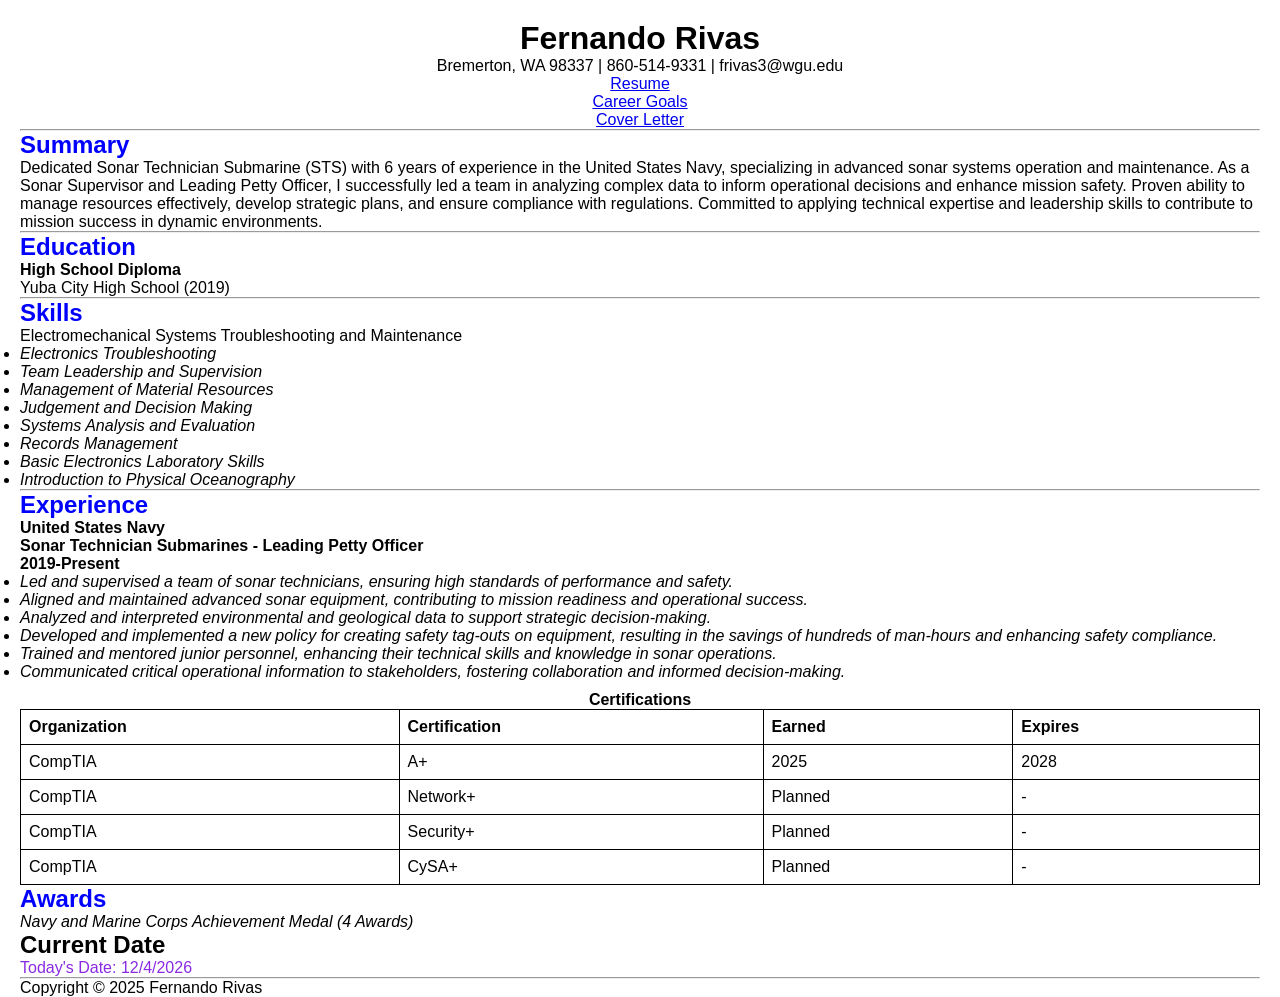
<file: index.html>
<!DOCTYPE html>
<html lang="en">
    <head>
        <meta charset="UTF-8">
        <title>Resume</title>
        <link rel="stylesheet" href="styles.css">
    </head>
    <body>
        <header>
            <h1>Fernando Rivas</h1>
            <p>Bremerton, WA 98337 | 860-514-9331 | frivas3@wgu.edu</p>
        </header>
<nav>
    <!--resume.html-->
        <p>
            <a href="resume.html">Resume</a>
        </p>
    <!--career-goals.html-->
        <p>
            <a href="career-goals.html">Career Goals</a>
        </p>
    <!--cover-letter.html-->
        <p>
            <a href="cover-letter.html">Cover Letter</a>
        </p>
</nav>
<hr>
    <!--The following sections all contain the written body of my resume-->
<main>

<section id="Summary">
    <h1><span style="color:rgb(0, 0, 255);">Summary</span></h1>
    <article>
        <p>Dedicated Sonar Technician Submarine (STS) with 6 years of experience in the United States Navy, 
        specializing in advanced sonar systems operation and maintenance. 
        As a Sonar Supervisor and Leading Petty Officer, I successfully led a team in analyzing complex data 
        to inform operational decisions and enhance mission safety. Proven ability to manage resources effectively, 
        develop strategic plans, and ensure compliance with regulations. Committed to applying technical expertise 
        and leadership skills to contribute to mission success in dynamic environments.
        </p>
    </article>
</section>
<hr>

<section id="Education">
    <h2><span style="color:rgb(0, 0, 255);">Education</span></h2>
    <article>
        <p><strong>High School Diploma</strong><br>
        Yuba City High School (2019)
        </p>
    </article>
</section>
<hr>

<section id="Skills">
    <h2><span style="color:rgb(0, 0, 255);">Skills</span></h2>
    <article>
        <p>Electromechanical Systems Troubleshooting and Maintenance</p>
            <ul>
                <li>Electronics Troubleshooting</li>
                <li>Team Leadership and Supervision</li>
                <li>Management of Material Resources</li>
                <li>Judgement and Decision Making</li>
                <li>Systems Analysis and Evaluation</li>
                <li>Records Management</li>
                <li>Basic Electronics Laboratory Skills</li>
                <li>Introduction to Physical Oceanography</li>
            </ul>
    </article>
</section>
<hr>

<section id="Experience">
    <h2><span style="color:rgb(0, 0, 255);">Experience</span></h2>
    <article>
        <p><strong>United States Navy</strong><br><strong>Sonar Technician Submarines - Leading Petty Officer</strong>
            <br><strong>2019-Present</strong>
                <ul>
                    <li>Led and supervised a team of sonar technicians, ensuring high standards of performance and safety.</li>
                    <li>Aligned and maintained advanced sonar equipment, contributing to mission readiness and operational success.</li>
                    <li>Analyzed and interpreted environmental and geological data to support strategic decision-making.</li>
                    <li>Developed and implemented a new policy for creating safety tag-outs on equipment, resulting in the savings of hundreds of man-hours and enhancing safety compliance.</li>
                    <li>Trained and mentored junior personnel, enhancing their technical skills and knowledge in sonar operations.</li>
                    <li>Communicated critical operational information to stakeholders, fostering collaboration and informed decision-making.</li>
                </ul></p>
    </article>
</section>

<section id="Certifications">
    <table>
        <caption><strong>Certifications</strong></caption>
        <tr>
            <th>Organization</th>
            <th>Certification</th>
            <th>Earned</th>
            <th>Expires</th>
        </tr>
        <tr>
            <td>CompTIA</td>
            <td>A+</td>
            <td>2025</td>
            <td>2028</td>
        </tr>
        <tr>
            <td>CompTIA</td>
            <td>Network+</td>
            <td>Planned</td>
            <td>-</td>
        <tr>
            <td>CompTIA</td>
            <td>Security+</td>
            <td>Planned</td>
            <td>-</td>
        <tr>
            <td>CompTIA</td>
            <td>CySA+</td>
            <td>Planned</td>
            <td>-</td>
        </tr>    
        </tr>
        </tr>
    </table>
    <h2><span style="color:rgb(0, 0, 255);">Awards</span></h2>
        <p><em>Navy and Marine Corps Achievement Medal (4 Awards)</em></p>
</section>
<section id="date">
    <h2>Current Date</h2>
    <div id="current-date"></div>
</section>
</main>
<hr>
<footer>
    <p>Copyright © 2025 Fernando Rivas</p>
</footer>
<script>
  window.onload = function() {
    const dateDiv = document.getElementById("current-date");
    const currentDate = new Date().toLocaleDateString();
    dateDiv.textContent = "Today's Date: " + currentDate;

    console.log("Resume loaded on " + currentDate);
  };
</script>
    </body>
</html>
</file>
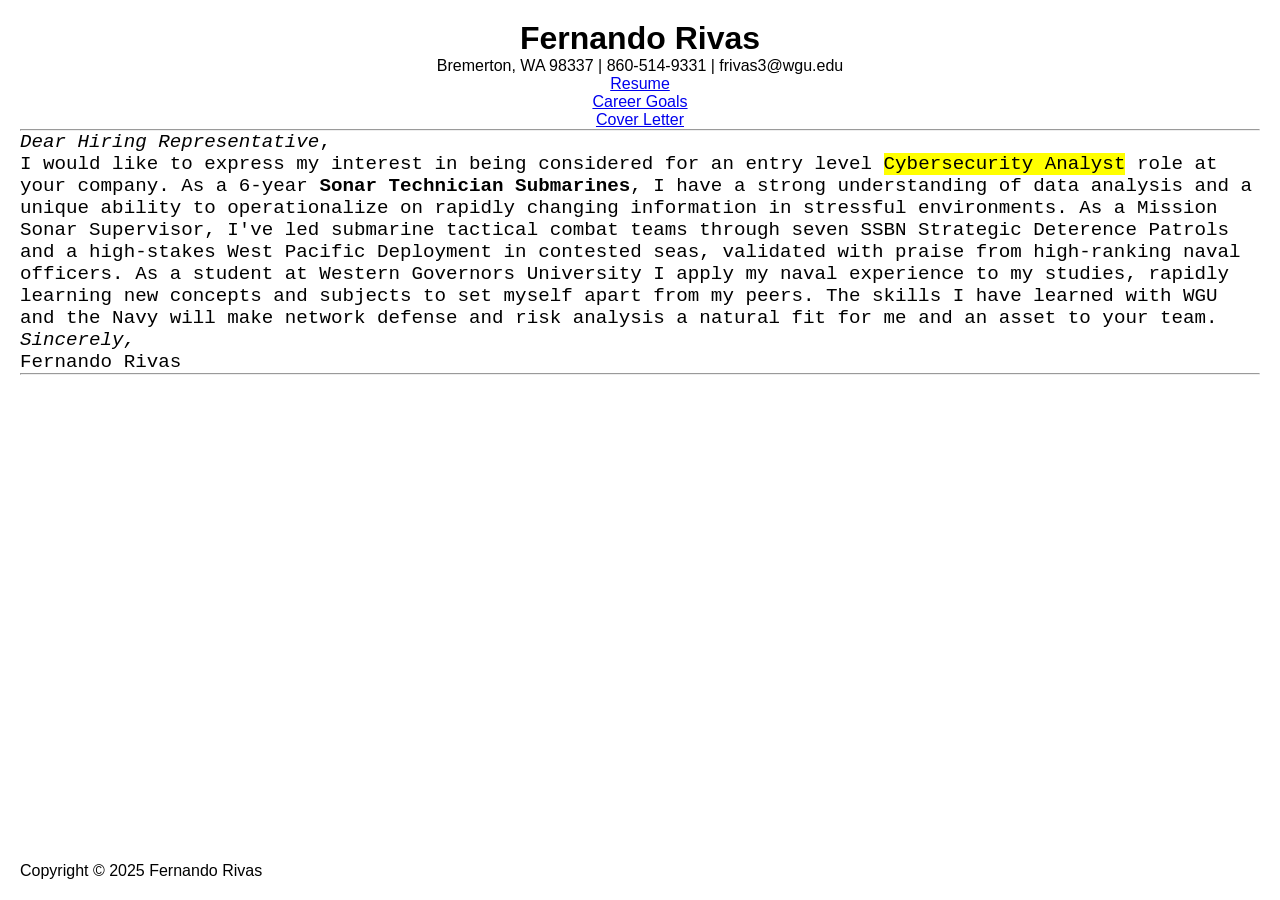
<file: cover-letter.html>
<!DOCTYPE html>
<html lang="en">
    <head>
        <meta charset="UTF-8">
        <title>Cover Letter</title>
        <link rel="stylesheet" href="styles.css">
    </head>
<body>
    <header>
        <h1>Fernando Rivas</h1>
        <p>Bremerton, WA 98337 | 860-514-9331 | frivas3@wgu.edu</p>
    </header>
<nav>
    <p>
        <a href="resume.html">Resume</a>
    </p>
    <p>
        <a href="career-goals.html">Career Goals</a>
    </p>
    <p>
        <a href="cover-letter.html">Cover Letter</a>
    </p>
</nav>
<hr>
<main>
    <section id="Letter">
    <article>
        <p>
            <em>Dear Hiring Representative</em>,</p>
        <p>I would like to express my interest in being considered for an entry level <mark>Cybersecurity Analyst</mark> role at your company. As a 6-year <strong>Sonar Technician Submarines</strong>,
            I have a strong understanding of data analysis and a unique ability to operationalize on rapidly changing information in stressful environments. As a Mission Sonar Supervisor,
            I've led submarine tactical combat teams through seven SSBN Strategic Deterence Patrols and a high-stakes West Pacific Deployment in contested seas, validated with praise from
            high-ranking naval officers. As a student at Western Governors University I apply my naval experience to my studies, rapidly learning new concepts and subjects to set myself
            apart from my peers. The skills I have learned with WGU and the Navy will make <span>network defense and risk analysis</span> a natural fit for me and an asset to your team.</p>
        <p><em>Sincerely,</em><br>Fernando Rivas</p>
<hr>
    </article>
</section>
</main>
<footer>
    <p>Copyright © 2025 Fernando Rivas</p>
</footer>
    </body>
</html>
</file>
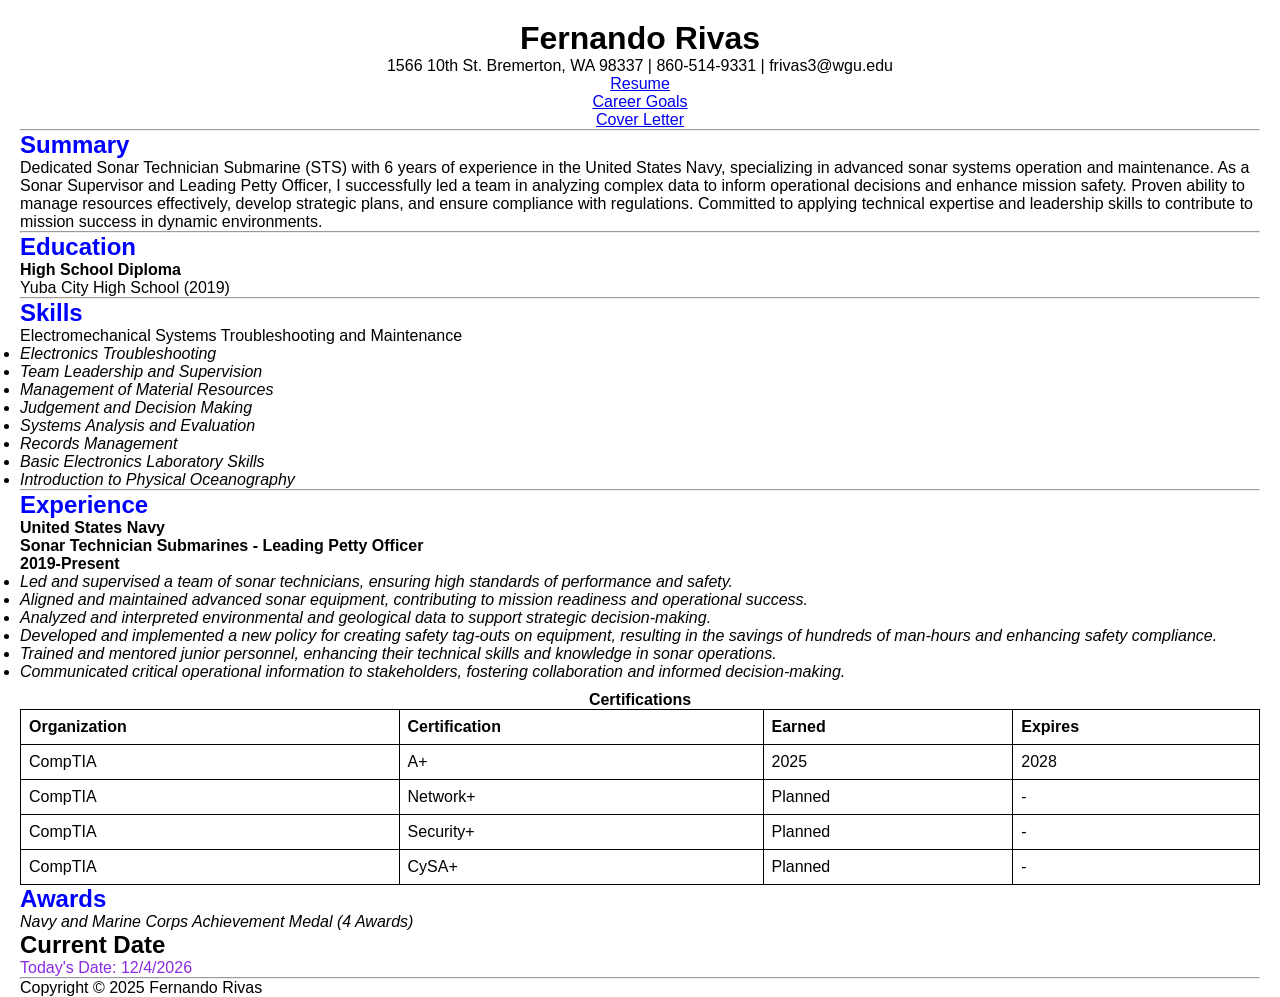
<file: resume.html>
<!DOCTYPE html>
<html lang="en">
    <head>
        <meta charset="UTF-8">
        <title>Resume</title>
        <link rel="stylesheet" href="styles.css">
    </head>
    <body>
        <header>
            <h1>Fernando Rivas</h1>
            <p>1566 10th St. Bremerton, WA 98337 | 860-514-9331 | frivas3@wgu.edu</p>
        </header>
<nav>
    <!--resume.html-->
        <p>
            <a href="resume.html">Resume</a>
        </p>
    <!--career-goals.html-->
        <p>
            <a href="career-goals.html">Career Goals</a>
        </p>
    <!--cover-letter.html-->
        <p>
            <a href="cover-letter.html">Cover Letter</a>
        </p>
</nav>
<hr>
    <!--The following sections all contain the written body of my resume-->
<main>

<section id="Summary">
    <h1><span style="color:rgb(0, 0, 255);">Summary</span></h1>
    <article>
        <p>Dedicated Sonar Technician Submarine (STS) with 6 years of experience in the United States Navy, 
        specializing in advanced sonar systems operation and maintenance. 
        As a Sonar Supervisor and Leading Petty Officer, I successfully led a team in analyzing complex data 
        to inform operational decisions and enhance mission safety. Proven ability to manage resources effectively, 
        develop strategic plans, and ensure compliance with regulations. Committed to applying technical expertise 
        and leadership skills to contribute to mission success in dynamic environments.
        </p>
    </article>
</section>
<hr>

<section id="Education">
    <h2><span style="color:rgb(0, 0, 255);">Education</span></h2>
    <article>
        <p><strong>High School Diploma</strong><br>
        Yuba City High School (2019)
        </p>
    </article>
</section>
<hr>

<section id="Skills">
    <h2><span style="color:rgb(0, 0, 255);">Skills</span></h2>
    <article>
        <p>Electromechanical Systems Troubleshooting and Maintenance</p>
            <ul>
                <li>Electronics Troubleshooting</li>
                <li>Team Leadership and Supervision</li>
                <li>Management of Material Resources</li>
                <li>Judgement and Decision Making</li>
                <li>Systems Analysis and Evaluation</li>
                <li>Records Management</li>
                <li>Basic Electronics Laboratory Skills</li>
                <li>Introduction to Physical Oceanography</li>
            </ul>
    </article>
</section>
<hr>

<section id="Experience">
    <h2><span style="color:rgb(0, 0, 255);">Experience</span></h2>
    <article>
        <p><strong>United States Navy</strong><br><strong>Sonar Technician Submarines - Leading Petty Officer</strong>
            <br><strong>2019-Present</strong>
                <ul>
                    <li>Led and supervised a team of sonar technicians, ensuring high standards of performance and safety.</li>
                    <li>Aligned and maintained advanced sonar equipment, contributing to mission readiness and operational success.</li>
                    <li>Analyzed and interpreted environmental and geological data to support strategic decision-making.</li>
                    <li>Developed and implemented a new policy for creating safety tag-outs on equipment, resulting in the savings of hundreds of man-hours and enhancing safety compliance.</li>
                    <li>Trained and mentored junior personnel, enhancing their technical skills and knowledge in sonar operations.</li>
                    <li>Communicated critical operational information to stakeholders, fostering collaboration and informed decision-making.</li>
                </ul></p>
    </article>
</section>

<section id="Certifications">
    <table>
        <caption><strong>Certifications</strong></caption>
        <tr>
            <th>Organization</th>
            <th>Certification</th>
            <th>Earned</th>
            <th>Expires</th>
        </tr>
        <tr>
            <td>CompTIA</td>
            <td>A+</td>
            <td>2025</td>
            <td>2028</td>
        </tr>
        <tr>
            <td>CompTIA</td>
            <td>Network+</td>
            <td>Planned</td>
            <td>-</td>
        <tr>
            <td>CompTIA</td>
            <td>Security+</td>
            <td>Planned</td>
            <td>-</td>
        <tr>
            <td>CompTIA</td>
            <td>CySA+</td>
            <td>Planned</td>
            <td>-</td>
        </tr>    
        </tr>
        </tr>
    </table>
    <h2><span style="color:rgb(0, 0, 255);">Awards</span></h2>
        <p><em>Navy and Marine Corps Achievement Medal (4 Awards)</em></p>
</section>
<section id="date">
    <h2>Current Date</h2>
    <div id="current-date"></div>
</section>
</main>
<hr>
<footer>
    <p>Copyright © 2025 Fernando Rivas</p>
</footer>
<script>
  window.onload = function() {
    const dateDiv = document.getElementById("current-date");
    const currentDate = new Date().toLocaleDateString();
    dateDiv.textContent = "Today's Date: " + currentDate;

    console.log("Resume loaded on " + currentDate);
  };
</script>
    </body>
</html>
</file>
<file: styles.css>
* {
    box-sizing: border-box;
    margin: 0;
    padding: 0;
}

header {
    text-align: center;
    font-family:Arial, Helvetica, sans-serif;
    color:black;
}

nav {
    text-align: center;
}

#contact-me {
    align-content: center;
    text-align: center;
}

#media {
    display: flex;
    gap: 32px;
    justify-content: center;
    align-items: flex-start;
}


main {
    flex: 1;
}

.highlight {
    background-color: azure;
}

main ul li {
    font-style: italic;
}

ul {
    list-style-type:disc
}


a:hover {
    color:aquamarine;
}

html, body {
    height: 100%;
    margin: 0;
    padding: 0;
}

body {
    font-family:Arial, Helvetica, sans-serif;
    background-color:white;
    color:black;
    padding: 20px;
    display: flex;
    flex-direction: column;
    min-height: 100vh;
}

table {
    width: 100%;
    border-collapse: collapse;
    margin-top: 10px;
}

th, td {
    border: 1px solid #000;
    padding: 8px;
    text-align: left;
}

#current-date {
    color:blueviolet;
}

#Letter {
    color:#000;
    font-family:'Courier New', Courier, monospace;
    font-size: larger;
}
</file>
